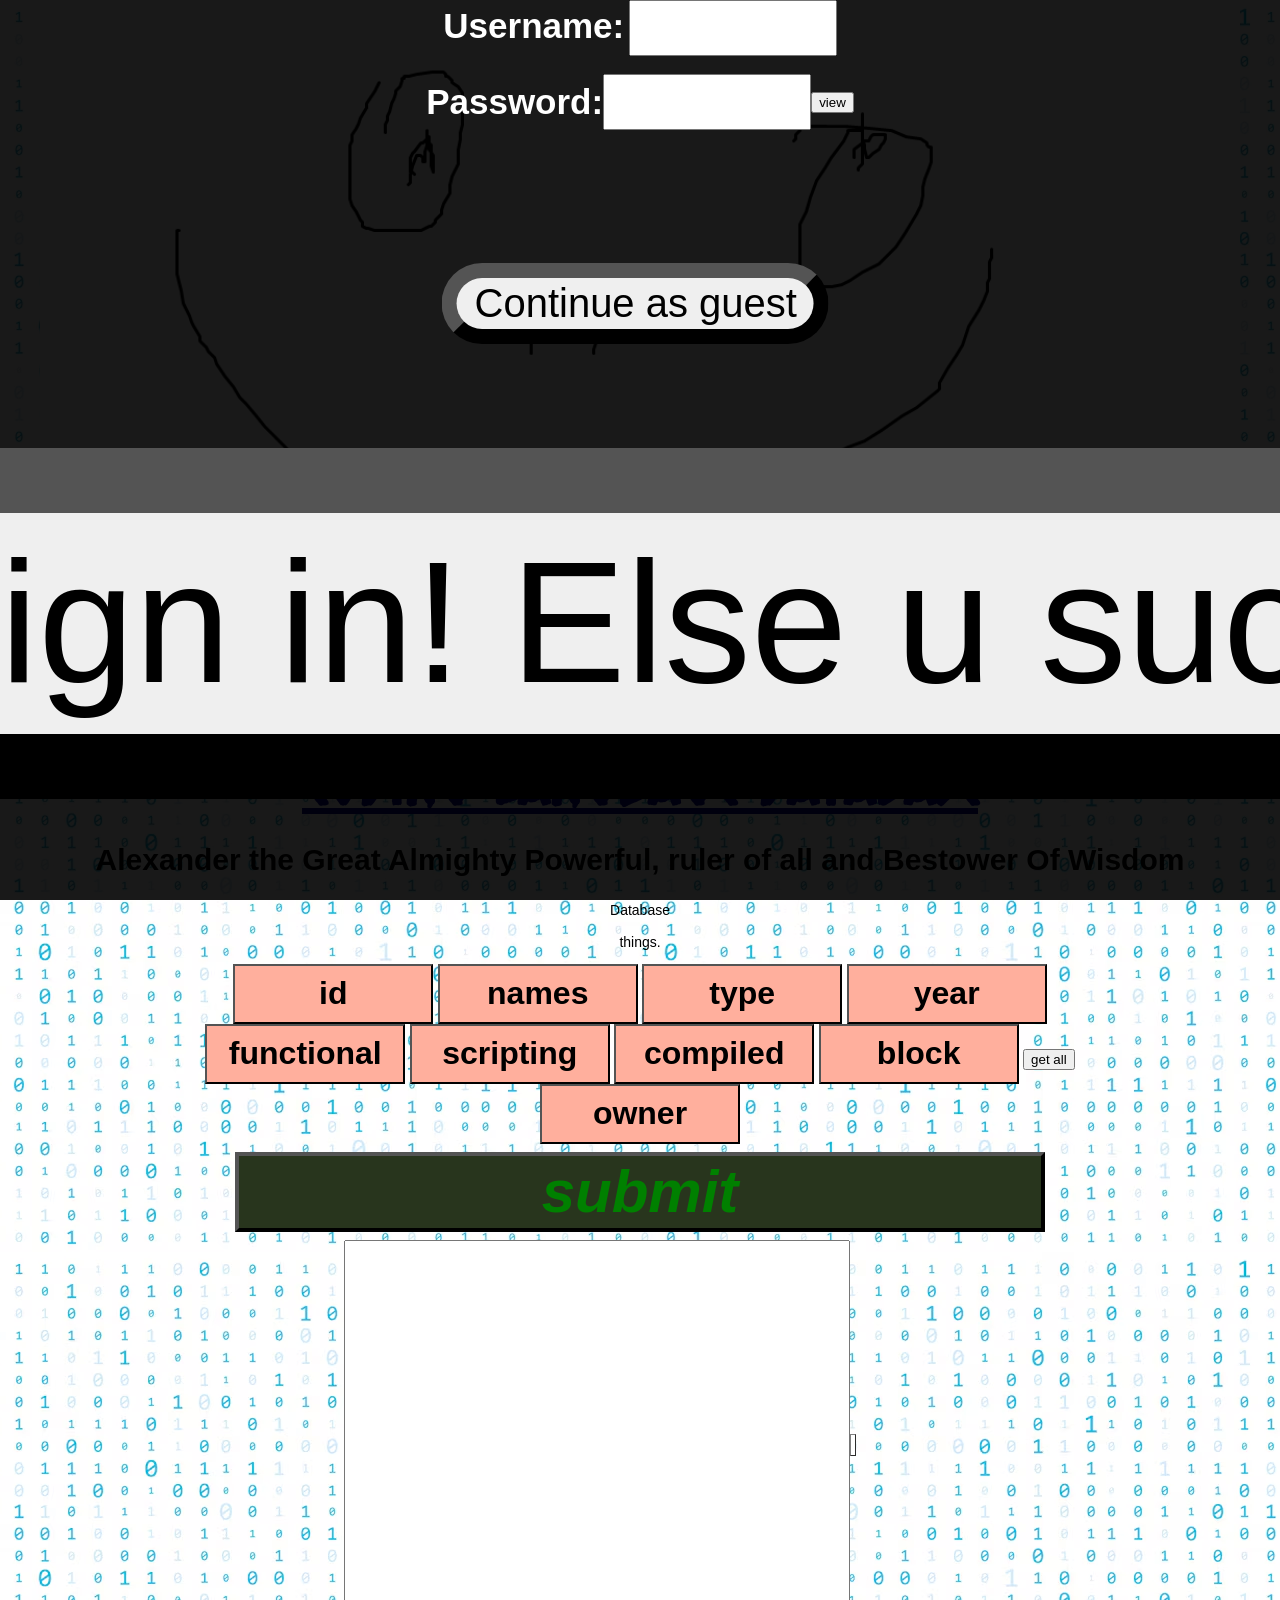
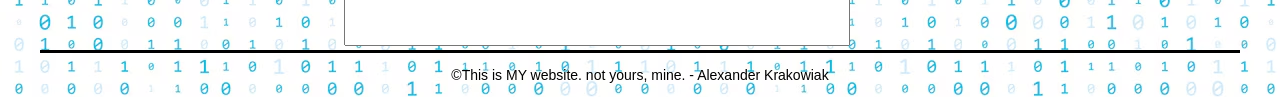
<file: Finished_product/index.html>
<!---THIS HTML IS MINE-->
<!DOCTYPE html>
<html>

  <head>
    <script src="https://apis.google.com/js/platform.js" async defer></script>
    <meta name="google-signin-client_id" content="YOUR_CLIENT_ID.apps.googleusercontent.com">
    <script src="https://apis.google.com/js/platform.js?onload=renderApp" async defer></script>

    <link rel="stylesheet"
    href="https://pyscript.net/releases/2023.11.2/core.css" />
    <script type="module"
    src="https://pyscript.net/releases/2023.11.2/core.js">
    </script>

    <script>
      var view_stuff = false;
      function view_password(){
        let pass = document.getElementById("fpassword");
        if(view_stuff == false){pass.type = 'text'; view_stuff = true;}
        else{pass.type = 'password'; view_stuff = false;}
      
      }

      function SignIN(){

      //const url = 'http://127.0.0.1:5000/sign_in'; 
      var data = {'Name' : document.getElementById('fuser').value, 'Password' : document.getElementById('fpassword').value}
      $.ajax({
                      url: 'http://127.0.0.1:5000/sign_in',
                      method: 'POST',
                      data: data,
                      crossDomain: false,
                      mode : 'no-cors',
                      dataType : 'json',
                    }).done(function (data) {
                      let check = data['check'];
                      console.log(check);
                      if (check == true){
                        let overlay = document.getElementById('overlay');
                        overlay.innerHTML = "";
                        overlay.style.width = 0;
                        console.log('THIS EMAIL AND ADDRESS / PASSWORD IS TRUE');
                      }

                    }).fail(function (error) {
                      alert(error);
                    });
                  

      }

      function guest_in(){
        document.getElementById('overlay').style.width = 0;}

      function key_thingy(event) {
    var x = event.code;
    if(x == "Enter") {
        SignIN();
    }    
}
  </script>

    <meta charset="utf-8">
    <meta name="viewport" content="width=device-width">
    <script src="https://ajax.googleapis.com/ajax/libs/jquery/3.5.1/jquery.min.js"></script> 
    <title>Great Amazing Coding Language Database</title>
    <link href="css/style.css" rel="stylesheet" type="text/css" />
    <!-- The relates to the Google Font used in h1 -->
    <link href='https://fonts.googleapis.com/css?family=Caesar Dressing' rel='stylesheet'>
    <script src="https://apis.google.com/js/platform.js?onload=renderApp" async defer></script>

    <div id="overlay" class = 'overlay'>
      <center><label for="fuser" class = "sign_in_text">Username:</label>
      <input type="text" id="fuser" name="fuser" class = "sign_inputs"><br><br>
      <div class = "container">
      <label for="fpassword" class = "sign_in_text">Password:</label>
      
      <input type="password" id="fpassword" onkeypress="key_thingy(event)" name="fpassword" class = "sign_inputs"><br><br>
      <button onclick = "view_password()">view</button>
      
    </div>
    <button class = "guest_in_button" onclick = 'guest_in()'>Continue as guest</button>
      <button class = 'sign_in_button' onclick = 'SignIN()'>Sign in! Else u suck</button></center>
    
    </center>
    </div>

    <div class="header">
      <img src="images/title.png">
    </div>
  </head>
  <div class="wrapper">
    <body>
      <!-- The Nav Bar goes here -->
      <nav>
        <ul>
          <li id='active'></li>
        </ul>
    </nav>
    <main>

      <!-- page heading- add name here! -->
      <h1><u>Coding Language Database</u></h1>
      <h2>Alexander the Great Almighty Powerful, ruler of all and Bestower Of Wisdom</h2>
      <!-- now the Information text box-->
      <div class=information>
        <p>
            Database <br><br>
            things. 
        </p>  
      </div>  
      <center>
      <div class='button_container'>
        <button class = 'get_names' id = 'id' onclick = "add_remove_data('id')">id</button>
        <button class = 'get_names' id = 'name' onclick = "add_remove_data('name')">names</button>
        <button class = 'get_names' id = 'type' onclick = "add_remove_data('type')">type</button>
        <button class = 'get_names' id = 'release_year' onclick = "add_remove_data('release_year')">year</button>
      </div>
      </center>
      <center>
      <div class='button_container'>
        <button class = 'get_names' id = 'functional' onclick = "add_remove_data2('functional')">functional</button>
        <button class = 'get_names' id = 'scripting' onclick = "add_remove_data2('scripting')">scripting</button>
        <button class = 'get_names' id = 'compiled' onclick = "add_remove_data2('compiled')">compiled</button>
        <button class = 'get_names' id = 'block' onclick = "add_remove_data2('block')">block</button>
        <button onclick = "Select_all()">get all</button>
      </div>
      </center>
      <center> 
      <div class='button_container'>
        <button class = 'get_names' id = 'owner' onclick = "add_remove_data3('owner')">owner</button>
      </div>
    </center>

    <center><button class = 'get_data' id="submitbutton" onclick="sendData()">submit</button></center>
    
        
      <div id="output"></div>

      <div class='container'>
        
        <div class='textplain'>
          <textarea rows=10 id="submit_code"></textarea>
          <script> 
            var modes = {'id' : false, 'name' : false, 'type' : false, 'release_year' : false};
            var modes2 = {'scripting' : false, 'compiled' : false, 'functional' : false, 'block' : false};
            var modes3 = false;
            var modes1_string = "";
            var modes2_string = "";
            var modes2_string2 = "";
            var modes3_string = "";
            var modes3_string2  = "";
            var modes2_do = false;
            var total_string = '';
            var select_all = true;



          document.onkeypress = function (e) {
              e = e || window.event;
              var string = document.getElementById('submit_code').value;
              var string = string.toLowerCase();
              string = string.replace('select ' , '<span style="color: #ff0000">select </span>');
              document.getElementById('submit_code').innerHTML = string;
              console.log(string);
          };

            function add_remove_data(string){
              var button = document.getElementById(string);
              if(modes[string] == false){
                button.style.background='#9DFFA8'
                modes[string] = true;
              } else{
                button.style.background='#FFAF9D'
                modes[string] = false;
              }
              modes1_string = '';
              for(var index in modes){
                console.log(index);
                if(modes[index] == true){
                  modes1_string += 'Languages.' + index + ',';
                }
              }
              modes1_string = modes1_string.slice(0, -1)
              total_string = 'beans'
              //if (modes1_string != ''){
                //modes1_string = "SELECT " + modes1_string + ' FROM Languages;';}
              console.log(modes1_string);
            }

            function add_remove_data2(string){
              //Select Languages.name from Languages Join Type On Type.id = Languages.language_type_id Where Type.name = "scripting";
              var button = document.getElementById(string);
              if(modes2[string] == false){
                button.style.background='#9DFFA8'
                modes2[string] = true;
              } else{
                button.style.background='#FFAF9D'
                modes2[string] = false;
              }
              modes2_string = '';
              modes2_string2 = ' Join Type on Type.id = Languages.language_type_id Where ';
              var start = 0;
              var add = "";
              for(var index in modes2){
                console.log(index);
                if(modes2[index] == true){
                  modes2_do = true;
                  if (start > 0){add = " Or ";}
                  modes2_string += "Type." + index + ',';
                  modes2_string2 += add + "Type.name == '" + index + "'" 
                  start += 1;
                }
              }
              if(start == 0){modes2_do = false;}
              modes2_string = modes2_string.replace(' ', '').slice(0, -1)
              total_string = 'beans'
              //if (total_string != ''){
              //total_string = "SELECT " + total_string + ' FROM Languages;';}
              console.log(modes2_string);
            }

            
            function add_remove_data3(string){
              //Select Languages.name from Languages Join Type On Type.id = Languages.language_type_id Where Type.name = "scripting";
              var button = document.getElementById(string);
              if(modes3 == false){
                button.style.background='#9DFFA8'
                modes3 = true;
              } else{
                button.style.background='#FFAF9D'
                modes3 = false;
              }
              modes3_string = '';
              modes3_string2 = '';

              if(modes3 == true){
                  modes3_string = " Owner.name " ;
                  modes3_string2 = ' Join Owner On Owner.id = Languages.owner_id ';
                }

                total_string = 'beans'
              //if (total_string != ''){
              //total_string = "SELECT " + total_string + ' FROM Languages;';}
              console.log(modes3_string);
            }

            function Select_all(){
            if(select_all == false){select_all = true;}
            else{select_all = false;}
            for(const [item, value] of Object.entries(modes)){modes[item] = select_all;add_remove_data(item)}
            for(const [item, value] of Object.entries(modes2)){modes2[item] = select_all;add_remove_data2(item)}
            modes3 = select_all;
            add_remove_data3("owner");
          }

            function sendData() { 
              var value = document.getElementById('submit_code').value; 
              if(document.getElementById('submit_code').value == ''){total_string = 'beans';}
              if(document.getElementById('submit_code').value == '' && total_string != ''){
                total_string = "";
                var semi = ""
                if (modes2_string != ""){semi = ", ";}
                //+ semi + modes2_string
                if (modes2_do == false){modes2_string2 = "";}
                if (modes1_string == ""){modes1_string = " * ";}
                if (modes1_string == " * " && modes3_string != ''){modes1_string  = ""; }
                else if(modes1_string != " * " && modes3_string != ''){modes3_string = ", " + modes3_string;}
                //modes1_string += ', Owner.name '
                

                total_string = "Select " + modes1_string + modes3_string  + ' From Languages' + modes3_string2 + modes2_string2 + ";"
                var value = total_string;
                modes3_string = modes3_string.replace(',', '');
              } 
              if (document.getElementById('submit_code').value == '' && total_string == ''){
                var value = 'Select * FROM Languages;'
              }
              if (document.getElementById('submit_code').value != ''){
                var value = document.getElementById('submit_code').value; 
              }
                //var value = document.getElementById('submit_code').value; 
                console.log('Sending Data: ' + value);
                const url = 'http://127.0.0.1:5000/get_data'; 
                var mode = 'POST'; 
                var data = {'data' : value};
                var table = document.getElementById('data_table')

                $.ajax({
                      url: url,
                      method: mode,
                      data: data,
                      crossDomain: false,
                      mode : 'no-cors',
                      dataType : 'json',
                    }).done(function (data) {
                      //console.log(data['columns']);
                      //console.log(data['data']);
                      var table_data = data;

                      var tables = {};
                      var table_data_holder = [];
                      var data_string = '<tr>';
                      for(var column in data['columns']){
                        data_string += '<th>' + data['columns'][column] + '</th>';
                        tables[data['columns'][column]] = [];
                        //console.log(data['columns'][column]);
                      }
                      data_string += '</tr>';
                      //console.log(data['data']);
                      
                      for(var item in data['rows']){
                        data_string += '<tr>';
                        for(value in data['rows'][item]){
                          data_string += "<td>" + data['rows'][item][value] +"</td>";
                          //console.log(data['rows'][item][value]);
                        }
                        data_string += '</tr>';
                      }
                      
                      data_string = data_string + '</tr>'
                      //console.log(data_string);

                      table.innerHTML = data_string;
                    

                    }).fail(function (error) {
                      alert(error);
                    });

            }
        </script> 
      </div>
      <table class = 'the_data_table' id = 'data_table' border = "1px">
      </table>
    </main>  
    <footer>
      <p>&#169;This is MY website. not yours, mine. - Alexander Krakowiak</p>
    </footer>


  </body>
</html>
</file>
<file: Finished_product/css/style.css>
/* global styling*/
html{
  font-family: Arial, Helvetica, sans-serif;
  margin: 0rem 2rem;
  background-color: #ffffff;
  background-image: url('../images/bg.avif');
}

/* Banner image*/
.header {
  width: 100%;
  background-size: cover;
}

.header img {
  width: 100%;
  z-index: 1;
}


.sign_in_button{
  border-width: thick;
  border-radius: 35px 35px 35px 35px;
  scale: 1300%;
  margin-top: 30rem;
  position: relative;
  z-index: 9998!important;
}

.guest_in_button{
  border-width: thick;
  border-radius: 35px 35px 35px 35px;
  scale: 300%;
  margin-top: 10rem;
  position: absolute;
  z-index: 9998!important;
}


.sign_inputs{
  width: 200px;
  height: 50px;
  font-size: 30px;
}

.sign_in_text{
  color: white;
  font-weight: bold;
  font-size: 35px;
}



.overlay {
  /* Height & width depends on how you want to reveal the overlay (see JS below) */   
  height: 100%;
  width: 100%;
  position: fixed; /* Stay in place */
  z-index: 10!important; /* Sit on top */
  left: 0;
  top: 0;
  background-color: rgb(0,0,0); /* Black fallback color */
  background-color: rgba(0,0,0, 0.9); /* Black w/opacity */
  overflow-x: hidden; /* Disable horizontal scroll */
  
}

#signin-button {
  padding: 5px;
 }

 #oauth2-results pre { margin: 0; padding:0; width: 600px;}
 .hide { display: none;}
 .show { display: block;}

.sign_in{
  width: 400%;
  height: 400%;
  color: blue;
  z-index: 10;
}

/*the navbar styling goes here*/
/* nav bar */
nav ul{
  list-style-type: none;
  margin: 0;
  padding: 0;
  overflow: hidden;
  background-color: rgb(0, 0, 0);
  top: 0;
  width: 100%;
  text-align: center;
}

textarea {
  resize: none;
  height: 400px;
  width: 500px;
  text-align: left;
  font-size: 30px;
  margin: 0 0 0px -80px;
}

/* how the list of pages sits */
nav ul li{
  display: inline-block;
  font-size: 1rem;
}

/* the nav text */
nav li a{
  display: block;
  color: white;
  text-align: center;
  padding: 14px 16px;
  text-decoration: none;
}

nav li:hover{
  background-color: orangered;
}

nav #active{
  background-color: darkgreen;
}

/* Styling for the main section*/
/* This is the line between the main section and footer */
main{
  border-bottom: 3px solid;
  color: black;
}

/* H1 uses a google font. Check out https://www.w3schools.com/howto/howto_google_fonts.asp to change - also see line 9 in your html page*/
h1 {
  color: darkblue;
  font-family: 'Caesar Dressing';
  font-size: 60px;
  text-align: center;
  margin-bottom: 1rem;
}

h2 {
  color: black;
  font-size: 30px;
  text-align: center;
}

p {
  color: black;
  font-size: 14px;
  text-align: center;
}

.container{
  display: flex; 
  flex-wrap: wrap; 
  align-items: center; 
  justify-content: center; 
}

.button_container{ 
  flex-wrap: nowrap; 

  
}

.get_data{
  width: 810px;
  height: 80px;
  margin-top: 0.5rem;
  margin-bottom: 0.5rem;
  color: green;
  border-width: 4px;
  background-color: rgb(40, 53, 29);
  font-size: 60px;
  font-weight: bold;
  font-style: italic;
}


/*Items for all the screenshots and pictures of your stuff*/
.item{
  box-shadow: 0 4px 8px 0 rgba(0,0,0,0.2);
  width: 20%;
  min-width: 8rem;
  margin: 0.5rem;
}
 .item-info{
   padding: 0.1rem;
   text-align: center;
 }

.item img{
  width: 100%;
}

.the_data_table{
  align-self: top;
  padding-top: 20px;
  background-color: #ffffff;
}

.get_names{
  resize: fixed;
  text-size-adjust: none;
  background-color: #FFAF9D;
  width: 200px;
  height: 60px;
  font-size: xx-large;
  font-weight: bold;
  margin-left: 0rem;
  margin-right: 0rem;
}
</file>
